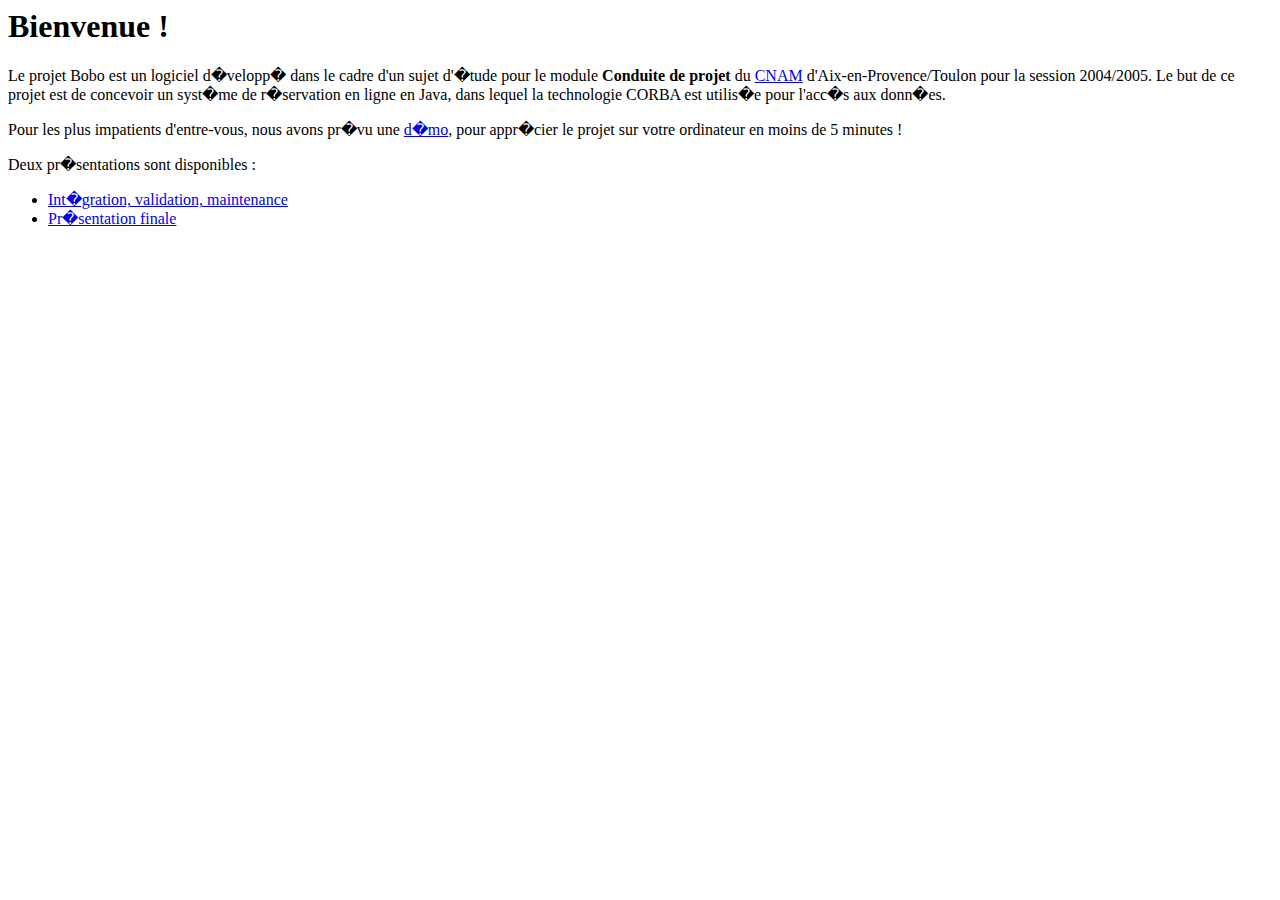
<file: bobo/doc/xdocs/index.html>
<html>
  <head>
    <title>Best Online Booking Organization</title>
  </head>
  <body>
    <h1>Bienvenue&nbsp;!</h1>
    <p>Le projet Bobo est un logiciel d�velopp� dans le cadre d'un sujet
    d'�tude pour le module <strong>Conduite de projet</strong> du
    <a href="http://www.cnam.-aix.org">CNAM</a> d'Aix-en-Provence/Toulon pour
    la session 2004/2005. Le but de ce projet est de concevoir un syst�me de
    r�servation en ligne en Java, dans lequel la technologie CORBA est utilis�e
    pour l'acc�s aux donn�es.</p>
    <p>Pour les plus impatients d'entre-vous, nous avons pr�vu une
    <a href="webstart.html">d�mo</a>, pour appr�cier le projet sur votre
    ordinateur en moins de 5 minutes&nbsp;!</p>
    <p>Deux pr�sentations sont disponibles&nbsp;:</p>
    <ul>
       <li><a href="/files/presentations/intr-val-maint/">Int�gration, validation, maintenance</a></li>
       <li><a href="/files/presentations/final/">Pr�sentation finale</a></li>
    </ul>
  </body>
</html>
</file>
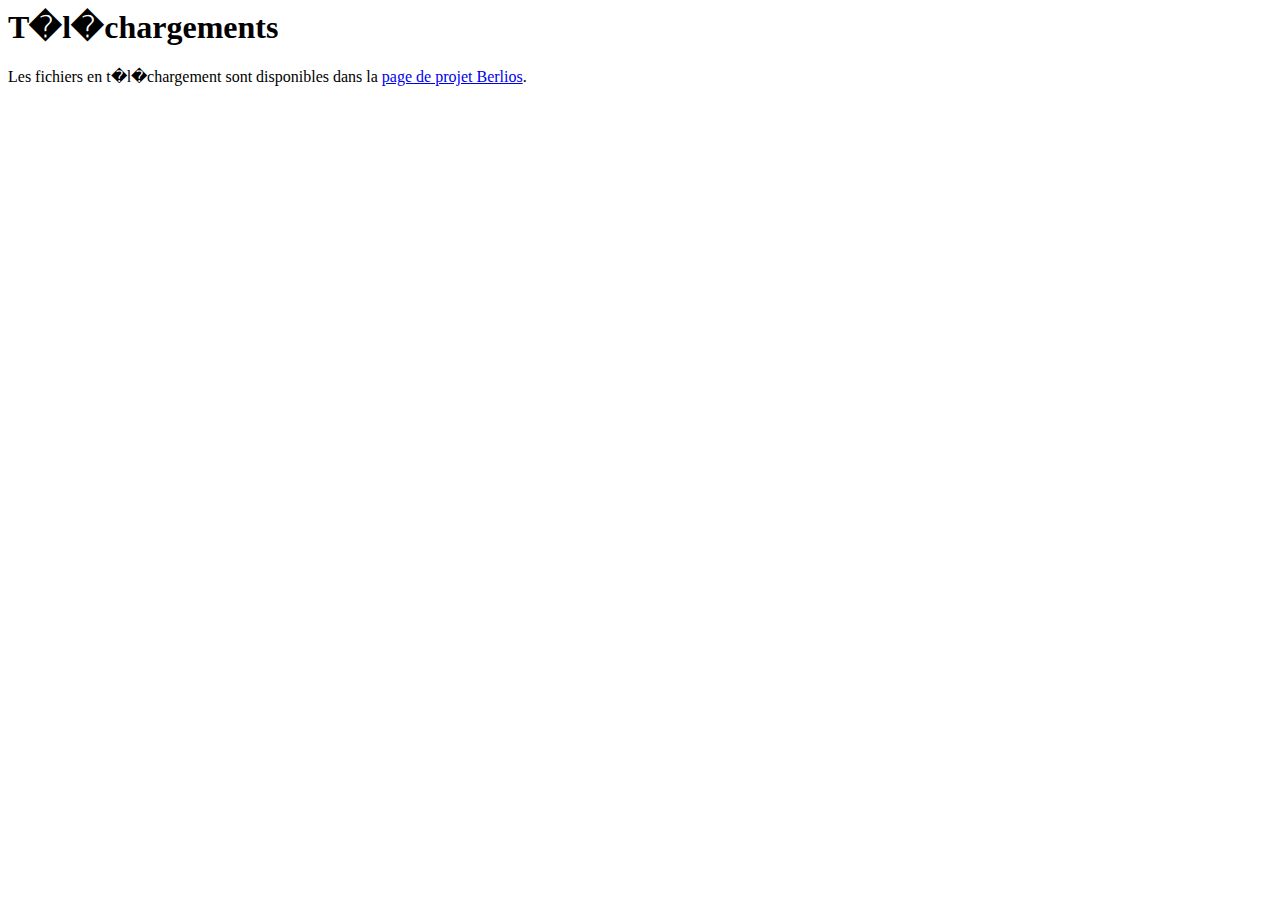
<file: bobo/doc/xdocs/downloads.html>
<html>
  <head>
    <title>T�l�chargements</title>
  </head>
  <body>
    <h1>T�l�chargements</h1>
    <p>Les fichiers en t�l�chargement sont disponibles dans la
    <a href="http://developer.berlios.de/project/showfiles.php?group_id=2875">page
      de projet Berlios</a>.</p>
  </body>
</html>
</file>
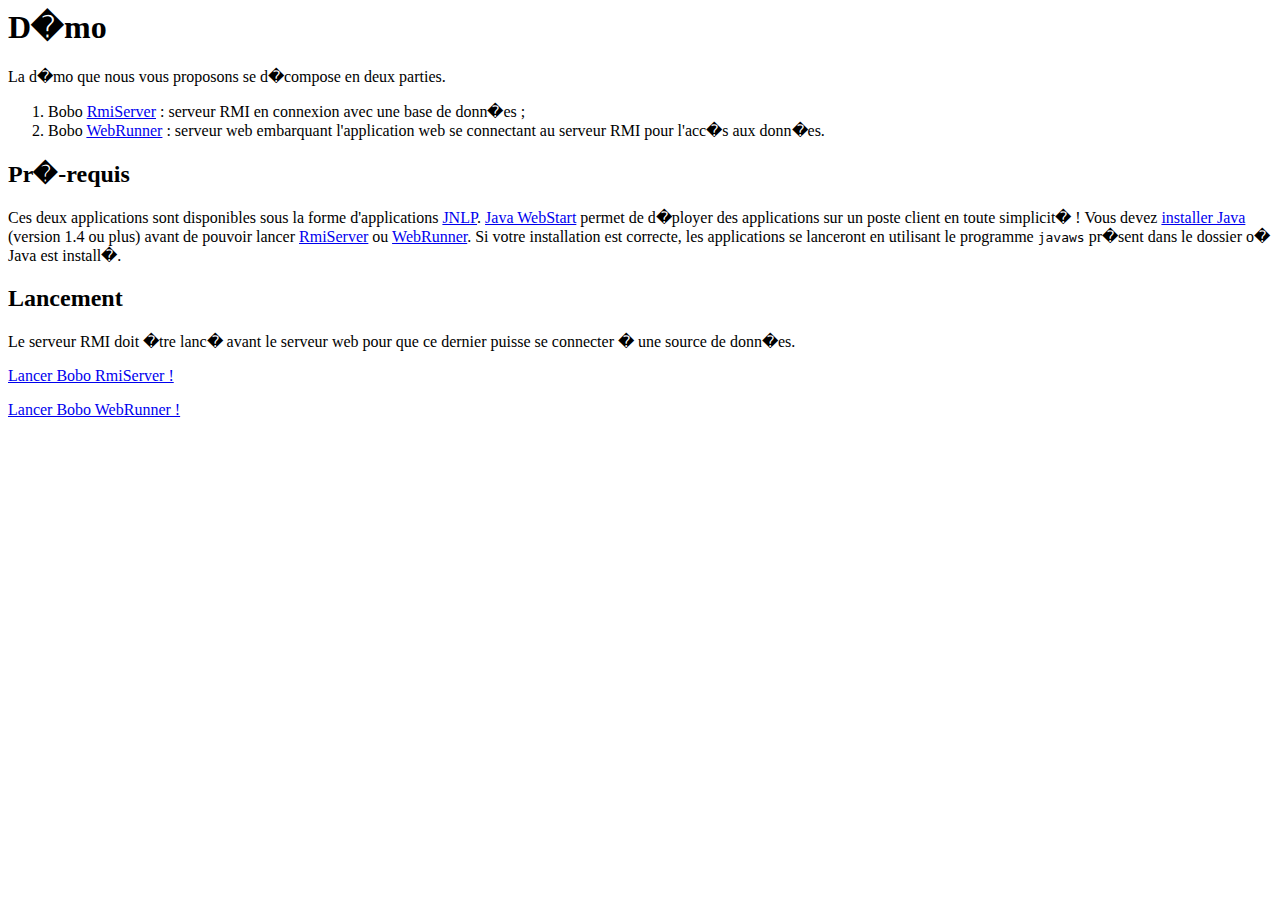
<file: bobo/doc/xdocs/webstart.html>
<html>
  <head>
    <title>D�mo</title>
  </head>
  <body>
    <h1>D�mo</h1>
    <p>La d�mo que nous vous proposons se d�compose en deux parties.</p>
    <ol>
      <li>Bobo <a href="multiproject/rmiserver/">RmiServer</a>&nbsp;: serveur RMI
      en connexion avec une base de donn�es&nbsp;;</li>
      <li>Bobo <a href="multiproject/webrunner/">WebRunner</a>&nbsp;: serveur web
      embarquant l'application web se connectant au serveur RMI pour l'acc�s
      aux donn�es.</li>
    </ol>
    <h2>Pr�-requis</h2>
    <p>Ces deux applications sont disponibles sous la forme d'applications
    <a href="http://java.sun.com/developer/technicalArticles/Programming/jnlp/">JNLP</a>.
    <a href="http://java.sun.com/products/javawebstart/">Java WebStart</a> permet
    de d�ployer des applications sur un poste client en toute simplicit�&nbsp;!
    Vous devez <a href="http://java.com/fr">installer Java</a> (version 1.4 ou
    plus) avant de pouvoir lancer
    <a href="multiproject/rmiserver/">RmiServer</a> ou
    <a href="multiproject/webrunner/">WebRunner</a>. Si votre installation est
    correcte, les applications se lanceront en utilisant le programme <code>javaws</code>
    pr�sent dans le dossier o� Java est install�.</p>
    <h2>Lancement</h2>
    <p>Le serveur RMI doit �tre lanc� avant le serveur web pour que ce dernier
    puisse se connecter � une source de donn�es.</p>
    <p><a href="jnlp/rmiserver.jnlp">Lancer Bobo RmiServer&nbsp;!</a></p>
    <p><a href="jnlp/webrunner.jnlp">Lancer Bobo WebRunner&nbsp;!</a></p>
  </body>
</html>
</file>
